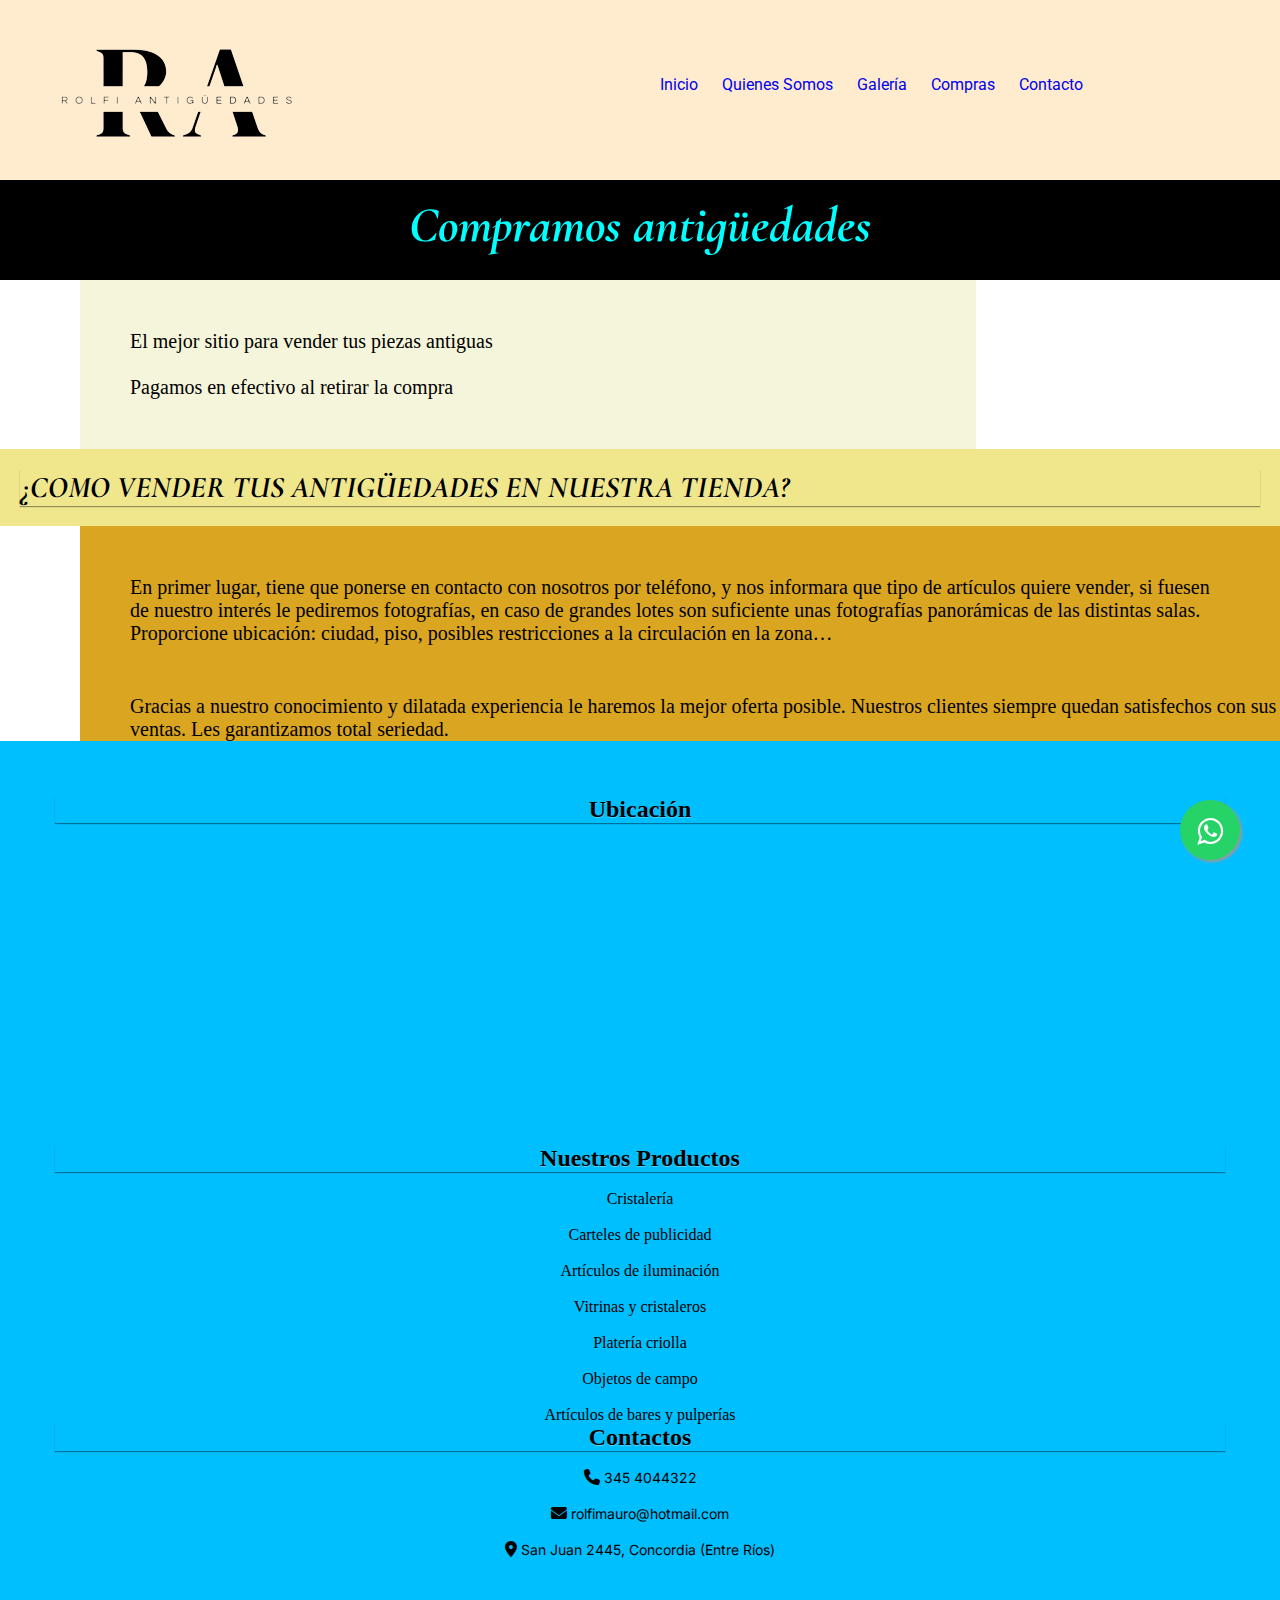
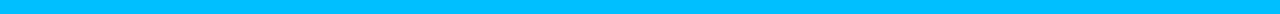
<file: compras/compras.html>
<!DOCTYPE html>
<html lang="en">
<head>
    <meta charset="UTF-8">
    <meta http-equiv="X-UA-Compatible" content="IE=edge">
    <meta name="viewport" content="width=device-width, initial-scale=1.0">
    <link rel="stylesheet" href="../css/styles.css">
    
    <!-- Tipografias importadas de fonts.google.com -->
        <!-- inter/cormorant-infant/roboto -->
    <link rel="preconnect" href="https://fonts.googleapis.com">
    <link rel="preconnect" href="https://fonts.gstatic.com" crossorigin>
    <link href="https://fonts.googleapis.com/css2?family=Cormorant+Infant:ital,wght@0,300;0,400;0,500;0,600;1,300;1,400;1,500;1,600&family=Inter:wght@100;200;300;500;700;900&family=Roboto:ital,wght@0,300;0,400;0,500;0,700;0,900;1,300;1,400;1,500;1,700;1,900&display=swap" rel="stylesheet">
    <!-- CDN DE FONT AWESOME -->
    <link rel="stylesheet" type="text/css" href="../librerias/fontawesome-free-6.2.0-web/css/all.css">
    
    <!-- cdn de bootstrap -->
    <link href="https://cdn.jsdelivr.net/npm/bootstrap@5.2.2/dist/css/bootstrap.min.css" rel="stylesheet" integrity="sha384-Zenh87qX5JnK2Jl0vWa8Ck2rdkQ2Bzep5IDxbcnCeuOxjzrPF/et3URy9Bv1WTRi" crossorigin="anonymous">
    <title>Compras</title>
</head>
<body>
    <header class="contenedor_header"> <!-- caja contenedora de la cabecera -->  
        <div class="logo_tienda">
            <img src="../imagenes/Logo/Logo_Rolfi_Antigüedades-_300x132px_sinfondo.png" alt="imagen del Logo"> <!-- Logo en la cabecera -->
        </div>
        <div class="caja_barraNav">
            <nav> <!-- barra de navegación -->
                <ul>
                    <li><a href="../index.html">Inicio</a></li> 
                    <li><a href="../quienes_somos/quienes_somos.html">Quienes Somos</a></li>
                    <li><a href="../galeria/galeria.html">Galería</a></li>
                    <li><a href="../compras/compras.html">Compras</a></li>
                    <li><a href="../contacto/contacto.html">Contacto</a></li>
                </ul>
            </nav>
        </div>
    </header>
    
    <section>
        <div class="flex-container"> <!-- contenedor padre-->
            <div class="titulo_compras">
                <h1><strong> Compramos antigüedades </strong></h1>
            </div>  
        
            <div class="slogan_compras">
                <p>El mejor sitio para vender tus piezas antiguas<br><br>
                Pagamos en efectivo al retirar la compra</p>
            </div>
        
            <div class="subtitulo_compras">    
                <h2>¿COMO VENDER TUS ANTIGÜEDADES EN NUESTRA TIENDA?</h2>
            </div>
        
            <div class="mensajeCentral">    
                <p>En primer lugar, tiene que ponerse en contacto con nosotros por teléfono, y nos informara que tipo de artículos quiere vender, si fuesen de nuestro interés le pediremos fotografías, en caso de grandes lotes son suficiente unas fotografías panorámicas de las distintas salas.<br>
                Proporcione ubicación: ciudad, piso, posibles restricciones a la circulación en la zona…</p>    
            </div>
        
            <div class="mensajeFinal">
                <p>Gracias a nuestro conocimiento y dilatada experiencia le haremos la mejor oferta posible.
                Nuestros clientes siempre quedan satisfechos con sus ventas.
                Les garantizamos total seriedad.</p>
            </div>    
        
        </div>
    </section>

    <!-- boton flotante de whatsapp -->
    <link rel="stylesheet" href="https://maxcdn.bootstrapcdn.com/font-awesome/4.5.0/css/font-awesome.min.css">
        <a href="https://api.whatsapp.com/send?phone=5493454044322&text=Hola%21%20Quisiera%20m%C3%A1s%20informaci%C3%B3n%20sobre%20Varela%202." class="float" target="_blank">
            <i class="fa fa-whatsapp my-float"></i>
        </a>

        <footer>    
            <!-- Posicionamiento con Bootstrap grid -->
            <div class="container text-center">
    
                <div class="row">
                    <!-- columna 1 del footer-->
                    <div class="col-lg-4"  style="">
                        <!--Mapa de ubicación <br>-->
                        <h2> Ubicación </h2><br>
                        <iframe src="https://www.google.com/maps/embed?pb=!1m18!1m12!1m3!1d27253.799493607046!2d-58.02985761062853!3d-31.36656882196342!2m3!1f0!2f0!3f0!3m2!1i1024!2i768!4f13.1!3m3!1m2!1s0x95adc29d50eaac19%3A0x3871c23c97684453!2sSan%20Juan%202445%2C%20E3200BCE%20Concordia%2C%20Entre%20R%C3%ADos!5e0!3m2!1ses-419!2sar!4v1664074374721!5m2!1ses-419!2sar" width="350" height="300" style="border:0;" allowfullscreen="" loading="lazy" referrerpolicy="no-referrer-when-downgrade"></iframe>
                        <p></p>
                    </div>
              
                    <!-- columna 2 del footer-->
                    <div class="col-lg-4"  style="">
                        <h2> Nuestros Productos</h2><br>           
                        <p>Cristalería <br><br>
                        Carteles de publicidad <br><br>
                        Artículos de iluminación <br><br>
                        Vitrinas y cristaleros <br><br>
                        Platería criolla <br><br>
                        Objetos de campo <br><br>
                        Artículos de bares y pulperías </p>
                        <p></p>
                    </div>
              
                    <!-- columna 3 del footer-->
                    <div class="col-lg-4"  style="">
                        <h2><strong> Contactos</strong></h2><br>
                        <i class="fa-solid fa-phone"></i>
                        <span>
                            345 4044322
                        </span> <br><br>
                            <i class="fa-solid fa-envelope"></i>
                        <span>
                            rolfimauro@hotmail.com
                        </span> <br><br>
                        <i class="fa-solid fa-location-dot"></i>  
                        <span>
                            San Juan 2445, Concordia (Entre Ríos)
                        </span> <br>
                        <p></p>
                    </div>
                </div>
            </div>
        </footer>
    
</body>
</html>
</file>
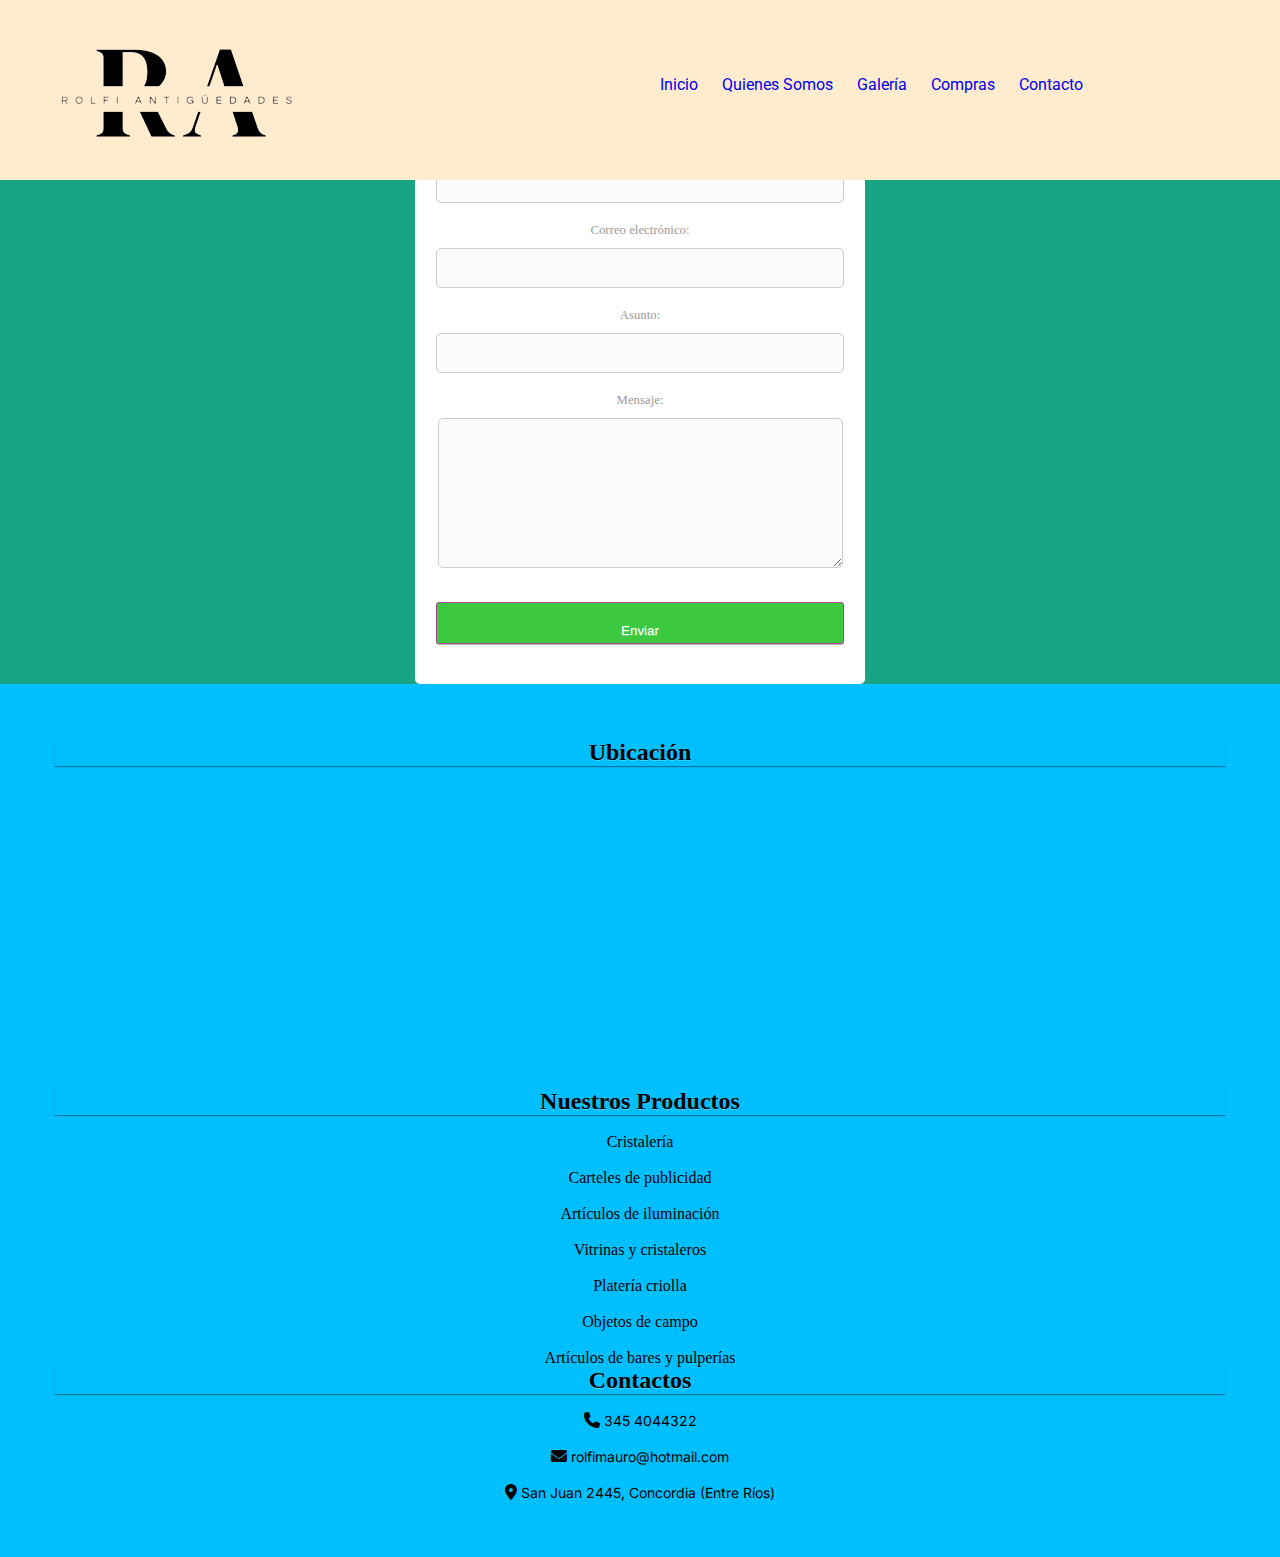
<file: contacto/contacto.html>
<!DOCTYPE html>
<html lang="en">
<head>
    <meta charset="UTF-8">
    <meta http-equiv="X-UA-Compatible" content="IE=edge">
    <meta name="viewport" content="width=device-width, initial-scale=1.0">
    <link rel="stylesheet" href="../css/styles.css">
    
    <!-- Tipografias importadas de fonts.google.com -->
        <!-- inter/cormorant-infant/roboto -->
    <link rel="preconnect" href="https://fonts.googleapis.com">
    <link rel="preconnect" href="https://fonts.gstatic.com" crossorigin>
    <link href="https://fonts.googleapis.com/css2?family=Cormorant+Infant:ital,wght@0,300;0,400;0,500;0,600;1,300;1,400;1,500;1,600&family=Inter:wght@100;200;300;500;700;900&family=Roboto:ital,wght@0,300;0,400;0,500;0,700;0,900;1,300;1,400;1,500;1,700;1,900&display=swap" rel="stylesheet">
    <!-- CDN DE FONT AWESOME -->
    <link rel="stylesheet" type="text/css" href="../librerias/fontawesome-free-6.2.0-web/css/all.css">
    
    <!-- cdn de bootstrap -->
    <link href="https://cdn.jsdelivr.net/npm/bootstrap@5.2.2/dist/css/bootstrap.min.css" rel="stylesheet" integrity="sha384-Zenh87qX5JnK2Jl0vWa8Ck2rdkQ2Bzep5IDxbcnCeuOxjzrPF/et3URy9Bv1WTRi" crossorigin="anonymous">
    <title>Contacto</title>
</head>
<body>
    <header class="contenedor_header"><!-- caja contenedora de la cabecera --> 
        <div class="logo_tienda">
            <img src="../imagenes/Logo/Logo_Rolfi_Antigüedades-_300x132px_sinfondo.png" alt="imagen del Logo"><!-- Logo en la cabecera -->
        </div>
        <div class="caja_barraNav">
            <nav> <!-- barra de navegación -->
                <ul>
                    <li><a href="../index.html">Inicio</a></li> 
                    <li><a href="../quienes_somos/quienes_somos.html">Quienes Somos</a></li>
                    <li><a href="../galeria/galeria.html">Galería</a></li>
                    <li><a href="../compras/compras.html">Compras</a></li>
                    <li><a href="../contacto/contacto.html">Contacto</a></li>
                </ul>
            </nav>
        </div>
    </header>

    <div class="form"> <!-- contenedor padre del formulario -->
        <span>
            <h1>Formulario de contacto</h1>
            <h3>Escríbenos y en breve nos pondremos en contacto contigo</h3><br>
        </span>
        <form action="mailto:profe.mauro2020@gmail.com" method="post">       
            <p>Nombre:</p>
            <input type="text" class="field"><br>
            <p>Correo electrónico:</p>
            <input type="text" class="field"><br>
            <p>Asunto:</p>
            <input type="text" class="field"><br>                
            <p>Mensaje:</p>
            <textarea class="field"></textarea><br>
            <p class="center-content">
                <input type="submit" class="btn btn-green" value="Enviar">
            </p>    
        </form>
    </div>    

    <footer>    
        <!-- Posicionamiento con Bootstrap grid -->
        <div class="container text-center">

            <div class="row">
                <!-- columna 1 del footer-->
                <div class="col-lg-4"  style="">
                    <!--Mapa de ubicación <br>-->
                    <h2> Ubicación </h2><br>
                    <iframe src="https://www.google.com/maps/embed?pb=!1m18!1m12!1m3!1d27253.799493607046!2d-58.02985761062853!3d-31.36656882196342!2m3!1f0!2f0!3f0!3m2!1i1024!2i768!4f13.1!3m3!1m2!1s0x95adc29d50eaac19%3A0x3871c23c97684453!2sSan%20Juan%202445%2C%20E3200BCE%20Concordia%2C%20Entre%20R%C3%ADos!5e0!3m2!1ses-419!2sar!4v1664074374721!5m2!1ses-419!2sar" width="350" height="300" style="border:0;" allowfullscreen="" loading="lazy" referrerpolicy="no-referrer-when-downgrade"></iframe>
                    <p></p>
                </div>
          
                <!-- columna 2 del footer-->
                <div class="col-lg-4"  style="">
                    <h2> Nuestros Productos</h2><br>           
                    <p>Cristalería <br><br>
                    Carteles de publicidad <br><br>
                    Artículos de iluminación <br><br>
                    Vitrinas y cristaleros <br><br>
                    Platería criolla <br><br>
                    Objetos de campo <br><br>
                    Artículos de bares y pulperías </p>
                    <p></p>
                </div>
          
                <!-- columna 3 del footer-->
                <div class="col-lg-4"  style="">
                    <h2><strong> Contactos</strong></h2><br>
                    <i class="fa-solid fa-phone"></i>
                    <span>
                        345 4044322
                    </span> <br><br>
                        <i class="fa-solid fa-envelope"></i>
                    <span>
                        rolfimauro@hotmail.com
                    </span> <br><br>
                    <i class="fa-solid fa-location-dot"></i>  
                    <span>
                        San Juan 2445, Concordia (Entre Ríos)
                    </span> <br>
                    <p></p>
                </div>
            </div>
        </div>
    </footer>
</body>
</html>
</file>
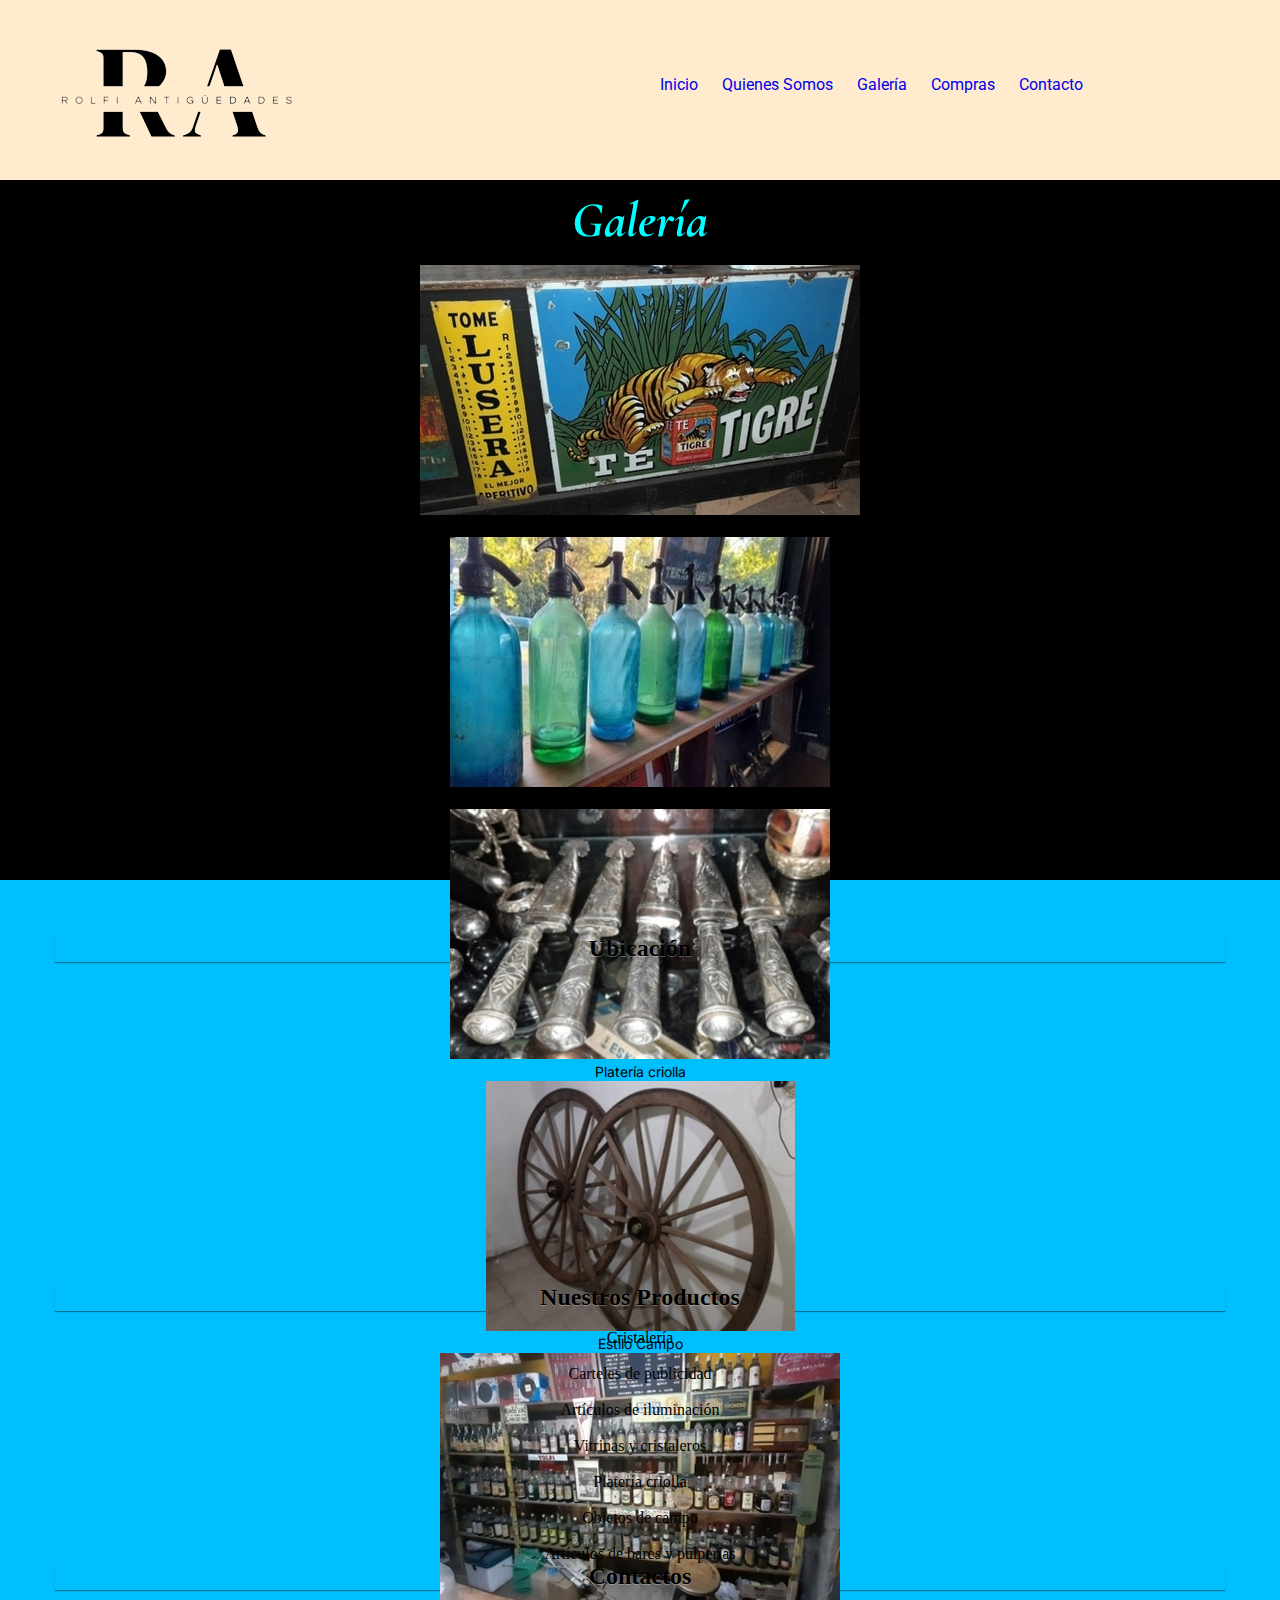
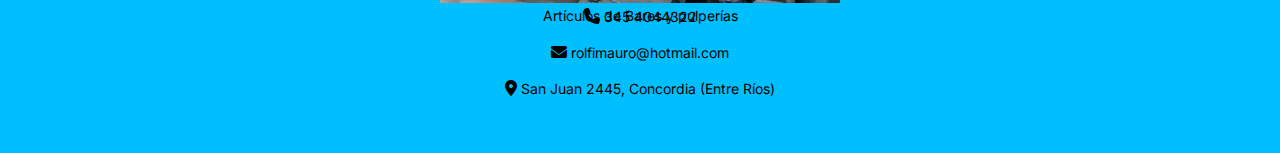
<file: galeria/galeria.html>
<!DOCTYPE html>
<html lang="en">
<head>
    <meta charset="UTF-8">
    <meta http-equiv="X-UA-Compatible" content="IE=edge">
    <meta name="viewport" content="width=device-width, initial-scale=1.0">
    <link rel="stylesheet" href="../css/styles.css">
    
    <!-- Tipografias importadas de fonts.google.com -->
        <!-- inter/cormorant-infant/roboto -->
    <link rel="preconnect" href="https://fonts.googleapis.com">
    <link rel="preconnect" href="https://fonts.gstatic.com" crossorigin>
    <link href="https://fonts.googleapis.com/css2?family=Cormorant+Infant:ital,wght@0,300;0,400;0,500;0,600;1,300;1,400;1,500;1,600&family=Inter:wght@100;200;300;500;700;900&family=Roboto:ital,wght@0,300;0,400;0,500;0,700;0,900;1,300;1,400;1,500;1,700;1,900&display=swap" rel="stylesheet">
    
    <!-- CDN DE FONT AWESOME -->
    <link rel="stylesheet" type="text/css" href="../librerias/fontawesome-free-6.2.0-web/css/all.css">
    
    <!-- cdn de bootstrap -->
    <link href="https://cdn.jsdelivr.net/npm/bootstrap@5.2.2/dist/css/bootstrap.min.css" rel="stylesheet" integrity="sha384-Zenh87qX5JnK2Jl0vWa8Ck2rdkQ2Bzep5IDxbcnCeuOxjzrPF/et3URy9Bv1WTRi" crossorigin="anonymous">
    <title>Galeria</title>
</head>
<body>
    <header class="contenedor_header"> <!--caja contenedora de la cabecera-->  
        <div class="logo_tienda">
            <img src="../imagenes/Logo/Logo_Rolfi_Antigüedades-_300x132px_sinfondo.png" alt="imagen del Logo"><!-- Logo en la cabecera --> 
        </div>
        <div class="caja_barraNav">
            <nav> <!--barra de navegación--> 
                <ul>
                    <li><a href="../index.html">Inicio</a></li> 
                    <li><a href="../quienes_somos/quienes_somos.html">Quienes Somos</a></li>
                    <li><a href="../galeria/galeria.html">Galería</a></li>
                    <li><a href="../compras/compras.html">Compras</a></li>
                    <li><a href="../contacto/contacto.html">Contacto</a></li>
                </ul>
            </nav>
        </div>
    </header>
    <main>
        <div class="container-fluid"> <!-- contenedor padre-->
            <div class="row">
                <div class="col-sm-12">
                    <h1><strong> Galería </strong></h1>
                </div>

                <div class="col-sm-12 col-md-6 col-lg-4">
                    <img src="../imagenes/piezas/letreros/cartel2(height 250px).jpg" alt="cartel antiguo">
                    <span><br>Carteles enlosados</span>
                </div>
            
                <div class="col-sm-12 col-md-6 col-lg-4">
                    <img src="../imagenes/piezas/cristaleria/cristal5(height 250px).jpg" alt="sifones antiguos">
                    <span><br>Cristalería</span>
                </div>
                
                <div class="col-sm-12 col-md-6 col-lg-4">
                    <img src="../imagenes/piezas/cuchillos/cuchillos1(height 250px).jpg" alt="lote de cuchillos antiguos">
                    <span><br>Platería criolla</span>
                </div>
            
                <div class="col-sm-12 col-md-6 col-lg-4">
                    <img src="../imagenes/piezas/campo/campo1(height 250px).jpg" alt="ruedas de carro">
                    <span><br>Estilo Campo</span>
                </div>
            
                <div class="col-sm-12 col-md-6 col-lg-4">
                    <img src="../imagenes/piezas/bar/../bar/bar1(height 250px).jpg" alt="el bar de Rolfi">
                    <span><br>Artículos de Bares y pulperías</span>
                </div>

                <!--<div class="col-sm-12 col-md-6 col-lg-4">
                    <img src="../imagenes/piezas/compras01.jpg" alt="objetos-varios">
                    <span><br>Objetos varios</span>
                </div>-->
            </div>    
        </div>
    </main>        
    <footer>    
        <!-- Posicionamiento con Bootstrap grid--> 
        <div class="container text-center">

            <div class="row">
                <!-- columna 1 del footer-->
                <div class="col-lg-4"  style="">
                    <!--Mapa de ubicación -->
                    <h2> Ubicación </h2><br>
                    <iframe src="https://www.google.com/maps/embed?pb=!1m18!1m12!1m3!1d27253.799493607046!2d-58.02985761062853!3d-31.36656882196342!2m3!1f0!2f0!3f0!3m2!1i1024!2i768!4f13.1!3m3!1m2!1s0x95adc29d50eaac19%3A0x3871c23c97684453!2sSan%20Juan%202445%2C%20E3200BCE%20Concordia%2C%20Entre%20R%C3%ADos!5e0!3m2!1ses-419!2sar!4v1664074374721!5m2!1ses-419!2sar" width="350" height="300" style="border:0;" allowfullscreen="" loading="lazy" referrerpolicy="no-referrer-when-downgrade"></iframe>
                    <p></p>
                </div>
          
                <!--columna 2 del footer--> 
                <div class="col-lg-4"  style="">
                    <h2> Nuestros Productos</h2><br>           
                    <p>Cristalería <br><br>
                    Carteles de publicidad <br><br>
                    Artículos de iluminación <br><br>
                    Vitrinas y cristaleros <br><br>
                    Platería criolla <br><br>
                    Objetos de campo <br><br>
                    Artículos de bares y pulperías </p>
                    <p></p>
                </div>
          
                <!-- columna 3 del footer-->
                <div class="col-lg-4"  style="">
                    <h2> Contactos</h2><br>
                    <i class="fa-solid fa-phone"></i>
                    <span>
                        345 4044322
                    </span> <br><br>
                        <i class="fa-solid fa-envelope"></i>
                    <span>
                        rolfimauro@hotmail.com
                    </span> <br><br>
                    <i class="fa-solid fa-location-dot"></i>  
                    <span>
                        San Juan 2445, Concordia (Entre Ríos)
                    </span> <br>
                    <p></p>
                </div>
            </div>
        </div>
    </footer>
    
</body>
</html>
</file>
<file: css/styles.css>
*{ /* reseteo inicial*/
    margin: 0;
    padding: 0;
    box-sizing: border-box;
}

/* Tipografias importadas:   
font-family: 'Cormorant Infant', serif;
font-family: 'Inter', sans-serif;
font-family: 'Roboto', sans-serif; 
font-family: 'Dancing Script';
font-family: 'Raleway';
*/
/* Importación de fuentes de google fonts */ 
@import url(https://fonts.googleapis.com/css?family=Noto+Sans);

/* header */
.contenedor_header { /* Caja contenedora de la cabecera*/
    background-color: blanchedalmond; 
    width: 100%;
    position:fixed;
    top:0px;
    right:0px;
    left:0px;
    /*max-width:100%;*/
    height:180px;    
    z-index:10
}
.logo_tienda { /* Logo de la tienda */
    width: 300px;
    height: 160px;
    padding: 15px;
    position: relative;
    top: 10px;
    left: 15px;
}
ul{
    list-style: none;
}
nav ul li{
    display: inline-block;
}
nav ul li a{
    text-decoration: none;
    margin: 10px;
}
.caja_barraNav { /* barra de navegacion */
    padding: 10px;
    position: absolute;
    top: 65px;
    left: 50%;
    font-family: Roboto;
    font-size: 1rem;
    color: black;
    text-align: center;
}
/*----------------- index (html)------------------*/
.contenedor_central{ /* contenedor central */
    width: 100vw;
    height: 580px;
    display: flex;
    justify-content: center;
    flex-direction: column;
    background: url(../imagenes/panoramicas/tienda.png);
    background-repeat: no-repeat;
}
.fondo{
    height: 100vh;
    /*background: url(../imagenes/panoramicas/tienda.png);*/
    background-size: cover;
    background-position: center;
    background-repeat: no-repeat;
}
.texto-encima{ /* titulo de la seccion */
    width: 100%;
    text-align: center;
}
.slogan{
    text-align: center;
}
h1{ /* Titulo */
    margin-bottom: 10px;
    font-family: Cormorant Infant;
    font-style: italic;
    color: aqua;
    font-size: 50px;
    /*margin: 20px 20px;*/
    padding: 5px;
    text-align: center;
}
section div h3 { /* slogan */
    font-family: Raleway;
    color: white;
    font-size: 1.5rem;
    text-shadow: 0 0 8px rgba(0, 0, 0, 0.8);
}

.boton_conocenos{ /* posicionamiento del botón */
    /*width: 33%;*/
    top: 60%;
    text-align: center;
}  
main section div ul li{ /* diseño boton */
    margin: 8px;
    padding: 8px;
    background-color: lime;
    color: black;
    border: 1px solid black;
    border-radius: 8px;
    width: 170px;
    text-align: center;
}
main section div ul li a{
    text-decoration: none;
    color: black;
    font-size: 1.5rem;
}

/*------------ quienes_somos (html)---------------------------*/
article{ /* contenedor padre QS */
    margin-top: 180px;
    
    display: grid;
    grid-template-columns: 70% 30%;
    grid-template-rows: 0.55fr 0.75fr 0.25fr 0.75fr 0.25fr 0.75fr;
    grid-template-areas: 
    "titulo img"
    "parrafo_0 img"
    "sub_1 img"
    "parrafo_1 img"
    "sub_2 img"
    "parrafo_2 img"
    ;
}  
.titulo_QS{
    background-color: black;
    grid-area: titulo;
}
article h1{ /* titulo de la pagina QS*/
    font-size: 40px;
    font-family: Cormorant Infant;
    font-style: italic;
}
.parrafo0_QS{ /* texto del parrafo 0*/
    background-color: black;
    color: burlywood;
    grid-area: parrafo_0;
    padding-left: 30px;
    padding-top: 5px; 
    padding-right: 20px;
    text-align: justify;
}   

article div p{
    font-family: Roboto;
    font-style: normal;
    font-size: 17px;
}
.subtitulo_1{ /* subtitulo del parrafo 1*/
    background-color: black;
    grid-area: sub_1;
    padding: 20px;
    padding-top: 20px;
    font-family: Cormorant Infant;
    font-style: italic;
    text-align: left;
    font-size: 20px;
    color: silver;
}
.parrafo1_QS{ /* texto del parrafo 1*/
    background-color: black;
    color: burlywood;
    grid-area: parrafo_1;
    padding-left: 30px;
    padding-top: 5px; 
    padding-right: 20px;
    text-align: justify;
}
.subtitulo_2{ /* subtitulo del parrafo 2*/
    background-color: black;
    grid-area: sub_2;
    padding: 20px;
    font-family: Cormorant Infant;
    font-style: italic;
    text-align: left;
    font-size: 20px;
    color: silver;
}
.parrafo2_QS{ /* texto del parrafo 2*/
    background-color: black;
    color: burlywood;
    grid-area: parrafo_2;
    padding-left: 30px;
    padding-top: 5px; 
    padding-right: 20px;
    text-align: justify;
}
.imagen_derecha{
    background-color: black;
    grid-area: img;
    padding-left: 90px;
    padding-top: 10px;
    align-items: center;
}

/*------------ compras (html)--------------*/
.titulo_compras{
    margin-top: 180px;
    background-color: black;
    text-align: left;
    font-size: 40px;
    padding: 10px 20px;   
}  

.slogan_compras{
    width: 70%;
    flex: 50px;
    background-color: beige;
    padding: 50px;
    margin-left: 80px;
    text-align: left;
    font-size: 20px;
}

.subtitulo_compras{
    flex: 50px;
    background-color: khaki;
    padding: 20px;
    font-family: Cormorant Infant;
    font-style: italic;
    font-size: 20px;
}

.mensajeCentral{
    flex: 50px;
    background-color: goldenrod;
    padding: 50px;
    margin-left: 80px;
    text-align: left;
    font-size: 20px;
}

.mensajeFinal{
    flex: 50px;
    background-color: goldenrod;
    padding-left: 50px;
    margin-left: 80px;
    text-align: left;
    font-size: 20px;
}

/*------------ boton whatsapp -------------*/
.float{
	position:fixed;
	width:60px;
	height:60px;
	bottom:40px;
	right:40px;
	background-color:#25d366;
	color:#FFF;
	border-radius:50px;
	text-align:center;
    font-size:30px;
	box-shadow: 2px 2px 3px #999;
    z-index:100;
}

.float:hover {
	text-decoration: none;
	color: #25d366;
  background-color:#fff;
}

.my-float{
	margin-top:16px;
}

/*------------ contacto (html)-------------*/
.form{
    background-color: #18A383;
    text-align: center;
}
input, textarea{
    outline: none;
    border: 0;
    width: 280px;
}
.field{
    border: solid 1px #ccc;
    padding: 10px;
}
form{ /*interior del form*/
    background-color: white;
    color: #999;
    font-size: 0.8em;
    padding: 20px;
    margin: 0 auto;
    width: 450px;
    border-radius: 5px;
}  
input{
    background-color: #fbfbfb; 
    width: 408px; 
    height: 40px; 
    border-radius: 5px;  
    border-style: solid; 
    border-width: 1px; 
    border-color: #ab4493; 
    margin-top: 10px;  
    padding-left: 10px;
    margin-bottom: 20px; 
}
textarea{
    background-color: #fbfbfb; 
    width: 405px; 
    height: 150px; 
    border-radius: 5px;  
    border-style: solid; 
    border-width: 1px; 
    border-color: #ab4493; 
    margin-top: 10px;  
    padding-left: 10px;
    margin-bottom: 20px; 
    padding-top: 15px;
}
.field:focus{
    border-color: #18A383;
}
.center-content{
    text-align: center;
}
.btn{
    border-radius: 3px;
    display: inline-block;
    padding: 20px 15px;
    text-decoration: none;
    text-shadow: 0 1px 0 rgba(255,255,255,0.3);
    box-shadow: 0 1px 1px rgba(0, 0, 0, 0.3);
}
.btn-green{
    color: white;
    background-color: #3CC93F;
}

/*------------ galería (html)---------------------------*/
.container-fluid{ /*contenedor padre*/
 background-color: black;
 margin-top: 180px;
 align-items: center;   
 height: 700px;
}
h2{
    text-shadow: 0 1px 0 rgba(255,255,255,0.3);
    box-shadow: 0 1px 1px rgba(0, 0, 0, 0.4);
}
/*-------------- pie de pagina (todas) ---------------*/ 
footer{
    background-color: deepskyblue;
    margin-left: 0px;
    padding: 50px;
    top: 20px;
}

.row{
    padding: 5px;
    text-align: center;
    
}

span{
    font-family: Inter;
    color: black;
    font-size: 14px;
}
</file>
